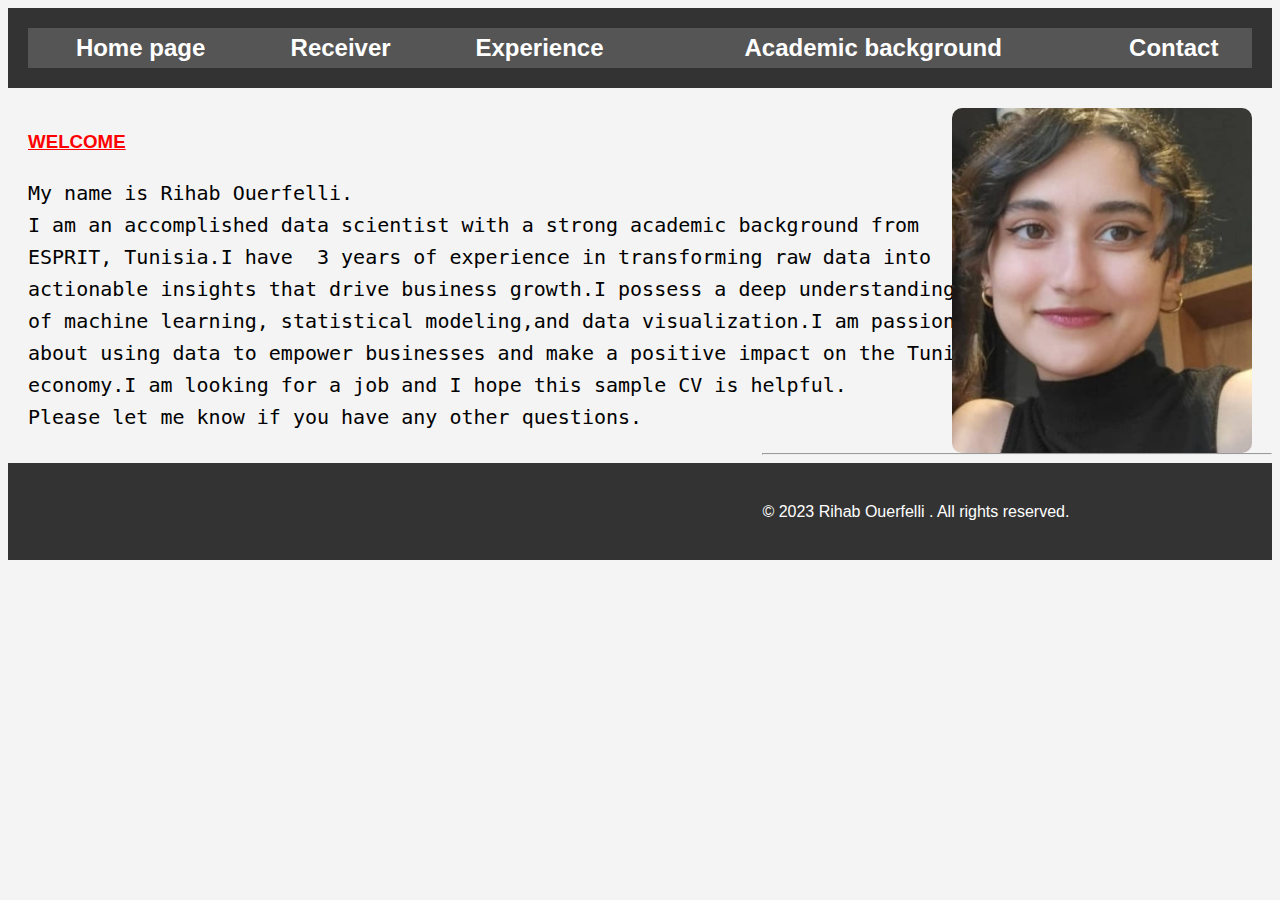
<file: index.html>
<!DOCTYPE html>
<html>
<meta charslt="utf-8">
<title> Index </title>
<link rel="stylesheet" href="style.css">
<header>
<div>
<table width="100%" >
<tr class ="myclass1">


                <th><a href="index.html"> Home page </a></th>
				<th><a href="Receiver.html"> Receiver </a></th>
                <th><a href="Experience.html"> Experience </a></th>
                <th><a href="Academic background.html"> Academic background </a></th>
                <th><a href="Contact.html"> Contact </a></th>
				
				
            </div>
</tr>
</table>
</header>
<body>
<section>
<article>
<p><h3>WELCOME </h3></p>                   
<pre class ="myclass">
My name is Rihab Ouerfelli.
I am an accomplished data scientist with a strong academic background from
ESPRIT, Tunisia.I have  3 years of experience in transforming raw data into
actionable insights that drive business growth.I possess a deep understanding 
of machine learning, statistical modeling,and data visualization.I am passionate 
about using data to empower businesses and make a positive impact on the Tunisian 
economy.I am looking for a job and I hope this sample CV is helpful. 
Please let me know if you have any other questions.
</pre>
<br>
<br>
<br>
</article>
<aside>
<img src="rihab.png"  width="300px" height="300px" align="right" >  
</aside>
</section>
<hr>
<footer>
<td align="left">
<p>&copy; 2023 Rihab Ouerfelli . All rights reserved.</p>
</td>
</footer>
</body>
</html>
</file>
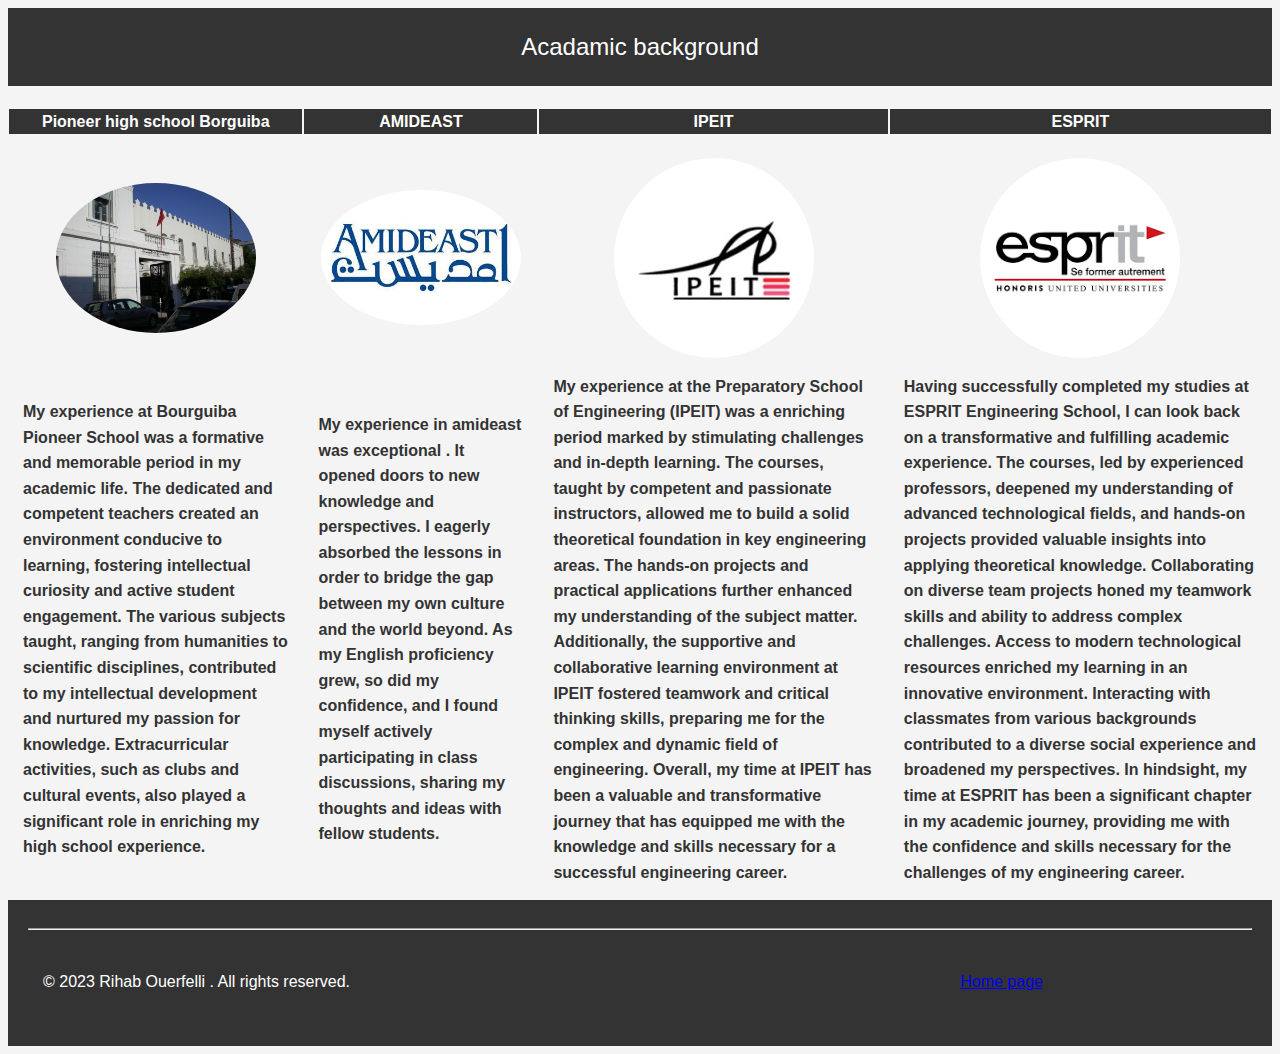
<file: Academic background.html>
<!DOCTYPE html>
<html>
<meta charslt="utf-8">
<title> Acadamic background </title>
<link rel="stylesheet" href="style.css">
<header>
Acadamic background 
</header>
<body>	
<table width="100%" >
<tr>
<th > <h4>Pioneer high school Borguiba</h4>  </th>
<th><h4>AMIDEAST</h4></th>
<th ><h4> IPEIT</h4> </th>
<th > <h4>ESPRIT</h4>  </th>
</tr>
<tr>
<th ><img src="borguiba.png"  width="200px" height="200px" > </th>
<th ><img src="amideast.png"  width="200px" height="200px" > </th>
<th ><img src="ipeit.png" width="200px" height="200px" > </th>
<th><img src="esprit.png" width="200px" height="200px" ></th>
</tr>
<tr>
<td align="center" > 
<b>My experience at Bourguiba Pioneer School was a formative and memorable period in my academic life. The dedicated and competent teachers created an environment conducive to learning, fostering intellectual curiosity and active student engagement. The various subjects taught, ranging from humanities to scientific disciplines, contributed to my intellectual development and nurtured my passion for knowledge. Extracurricular activities, such as clubs and cultural events, also played a significant role in enriching my high school experience.</b>
</td>
<td align="center" ><b> My experience in amideast was exceptional . It  opened doors to new knowledge and perspectives. I eagerly absorbed the lessons in order to bridge the gap between my own culture and the world beyond. As my English proficiency grew, so did my confidence, and I found myself actively participating in class discussions, sharing my  thoughts and ideas with fellow students.</b></td>
<td align="center" >

<b>My experience at the Preparatory School of Engineering (IPEIT) was a enriching period marked by stimulating challenges and in-depth learning. The courses, taught by competent and passionate instructors, allowed me to build a solid theoretical foundation in key engineering areas. The hands-on projects and practical applications further enhanced my understanding of the subject matter. Additionally, the supportive and collaborative learning environment at IPEIT fostered teamwork and critical thinking skills, preparing me for the complex and dynamic field of engineering. Overall, my time at IPEIT has been a valuable and transformative journey that has equipped me with the knowledge and skills necessary for a successful engineering career.
 </b></td>
<td align="center">
<b>Having successfully completed my studies at ESPRIT Engineering School, I can look back on a transformative and fulfilling academic experience. The courses, led by experienced professors, deepened my understanding of advanced technological fields, and hands-on projects provided valuable insights into applying theoretical knowledge. Collaborating on diverse team projects honed my teamwork skills and ability to address complex challenges. Access to modern technological resources enriched my learning in an innovative environment.

Interacting with classmates from various backgrounds contributed to a diverse social experience and broadened my perspectives. In hindsight, my time at ESPRIT has been a significant chapter in my academic journey, providing me with the confidence and skills necessary for the challenges of my engineering career.</b></td>
</tr>
</table>
<footer>
<hr>
<table width="100%">
<tr>
<td align="left">
<p>&copy; 2023 Rihab Ouerfelli . All rights reserved.</p>
</td>
<td align="right">
<a href="index.html"> Home page </a>
</td>
</tr>
</table>
 </footer>
</body>
</html>
</file>
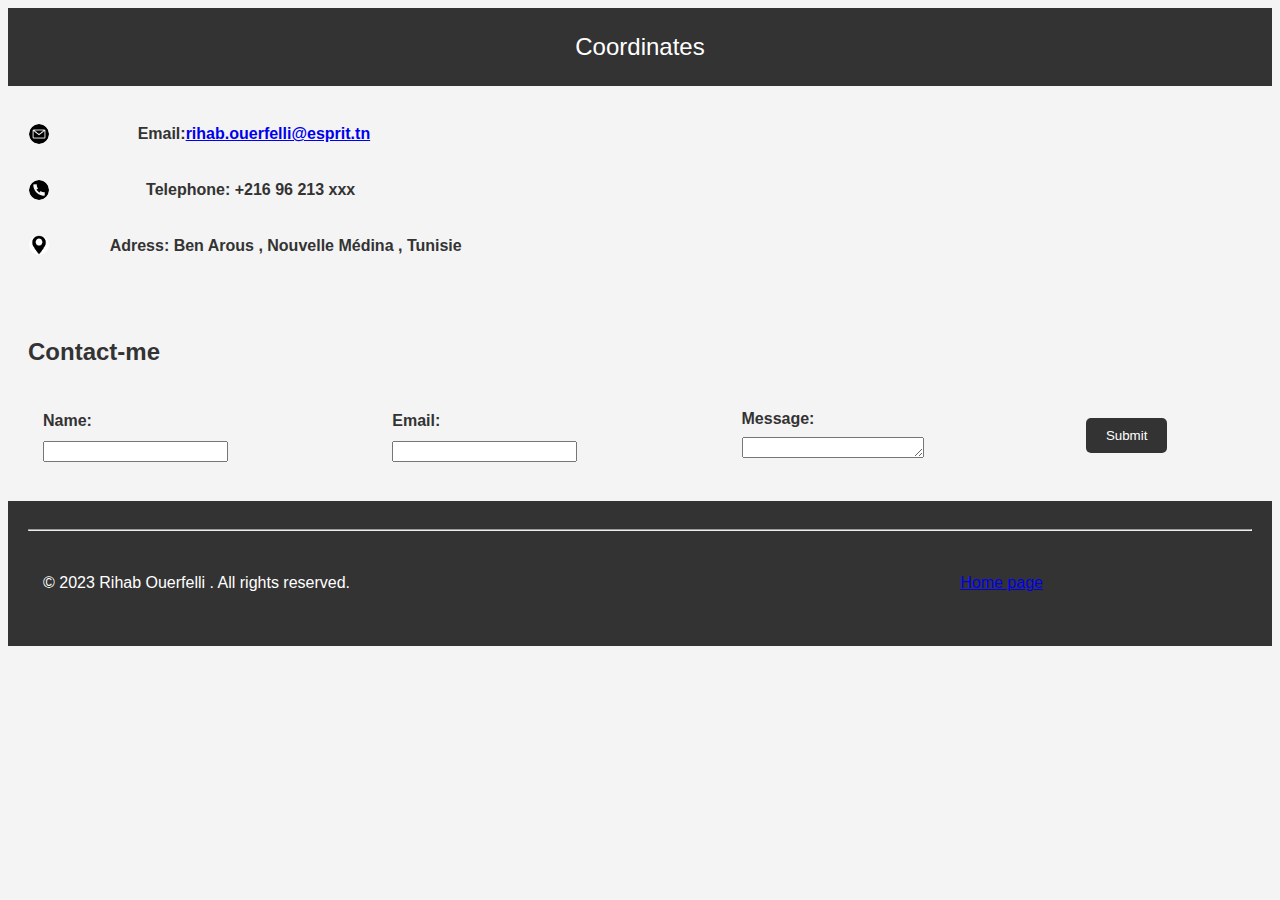
<file: Contact.html>
<!DOCTYPE html>
<html>
<body>
<meta charslt="utf-8">
<title> Contact </title>
<link rel="stylesheet" href="style.css">
<header>Coordinates</header>
<section id="coordinates">
        <table> <tr><th ><img src="email.png" width="20px" height="20px" align=left > </th><td><b> Email:<a href="mailto:rihab.ouerfelli@esprit.tn">rihab.ouerfelli@esprit.tn</a></td></th></table>
        <table><tr><th ><img src="telephone.png" width="20px" height="20px" align=left> </th><td ><b>Telephone: +216 96 213 xxx</b></td></tr></table>
        <table><tr><th ><img src="adresse.png" width="20px" height="20px" align=left> </th> <td ><b>Adress: Ben Arous , Nouvelle Médina , Tunisie</b></td></tr></table>
    </section>

    <section id="formulaire-contact">
        <h2>Contact-me</h2>
		<table width="100%">
        <form action="traitement_form.php" method="post">
		<tr>
		<td>
            <label for="nom">Name:</label>
            <input type="text" id="nom" name="nom" required>
</td>
<td>
            <label for="email">Email:</label>
            <input type="email" id="email" name="email" required>
			</td>
			<td>

            <label for="message">Message:</label>
            <textarea id="message" name="message" rows="1" required></textarea>
</td>
<td>
            <button type="submit">Submit</button>
			</td>
		</tr>
		</table>
        </form>
    </section>
<footer>
<hr>
<table width="100%">
<tr>
<td align="left">
<p>&copy; 2023 Rihab Ouerfelli . All rights reserved.</p>
</td>
<td align="right">
<a href="index.html"> Home page </a>
</td>
</tr>
</table>
 </footer>
<script src="script.js"></script>
</body>
</html>
</file>
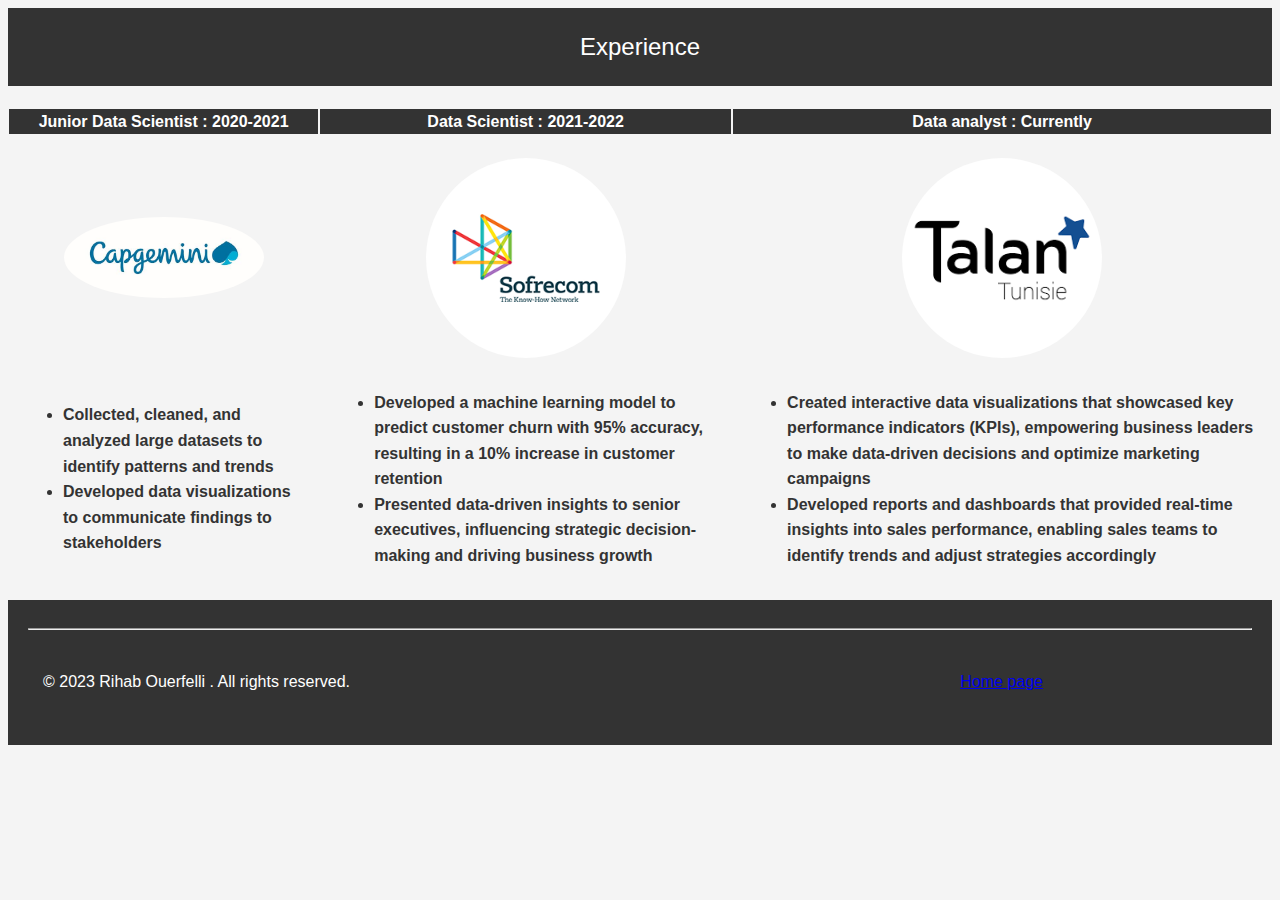
<file: Experience.html>
<!DOCTYPE html>
<html>
<meta charslt="utf-8">
<title> Experience </title>
<link rel="stylesheet" href="style.css">

<body>
<header>	
Experience 
</header>
<table>
<tr>
<th align="center" ><h4> Junior Data Scientist : 2020-2021</h4> </th>
<th align="center" ><h4> Data Scientist : 2021-2022</h4> </th>
<th align="center" > <h4>Data analyst : Currently </h4> </th>
</tr>
<tr>
<th ><img src="capgemini.png"  width="200px" height="200px" > </th>
<th ><img src="sofrecom.png"  width="200px" height="200px" > </th>
<th ><img src="talan.png" width="200px" height="200px" > </th>
</tr>

<tr>
<td align="center">
<ul>
<li><b>Collected, cleaned, and analyzed large datasets to identify patterns and trends</b></li>
<li><b>Developed data visualizations to communicate findings to stakeholders</b></li>
</ul>
</td>
<td align="center">
<ul>
<li><b>Developed a machine learning model to predict customer churn with 95% accuracy, resulting in a 10% increase in customer retention</b></li>
<li><b>Presented data-driven insights to senior executives, influencing strategic decision-making and driving business growth</b></li>
</ul>
</td>
<td align="center"> 
<ul>
<li><b>Created interactive data visualizations that showcased key performance indicators (KPIs), empowering business leaders to make data-driven decisions and optimize marketing campaigns</b></li>
<li><b>Developed reports and dashboards that provided real-time insights into sales performance, enabling sales teams to identify trends and adjust strategies accordingly</b></li>
</ul>
 </td>
</tr>
</table>
<footer>
<hr>
<table width="100%">
<tr>
<td align="left">
<p>&copy; 2023 Rihab Ouerfelli . All rights reserved.</p>
</td>
<td align="right">
<a href="index.html"> Home page </a>
</td>
</tr>
</table>
 </footer>
</body>
</html>
</file>
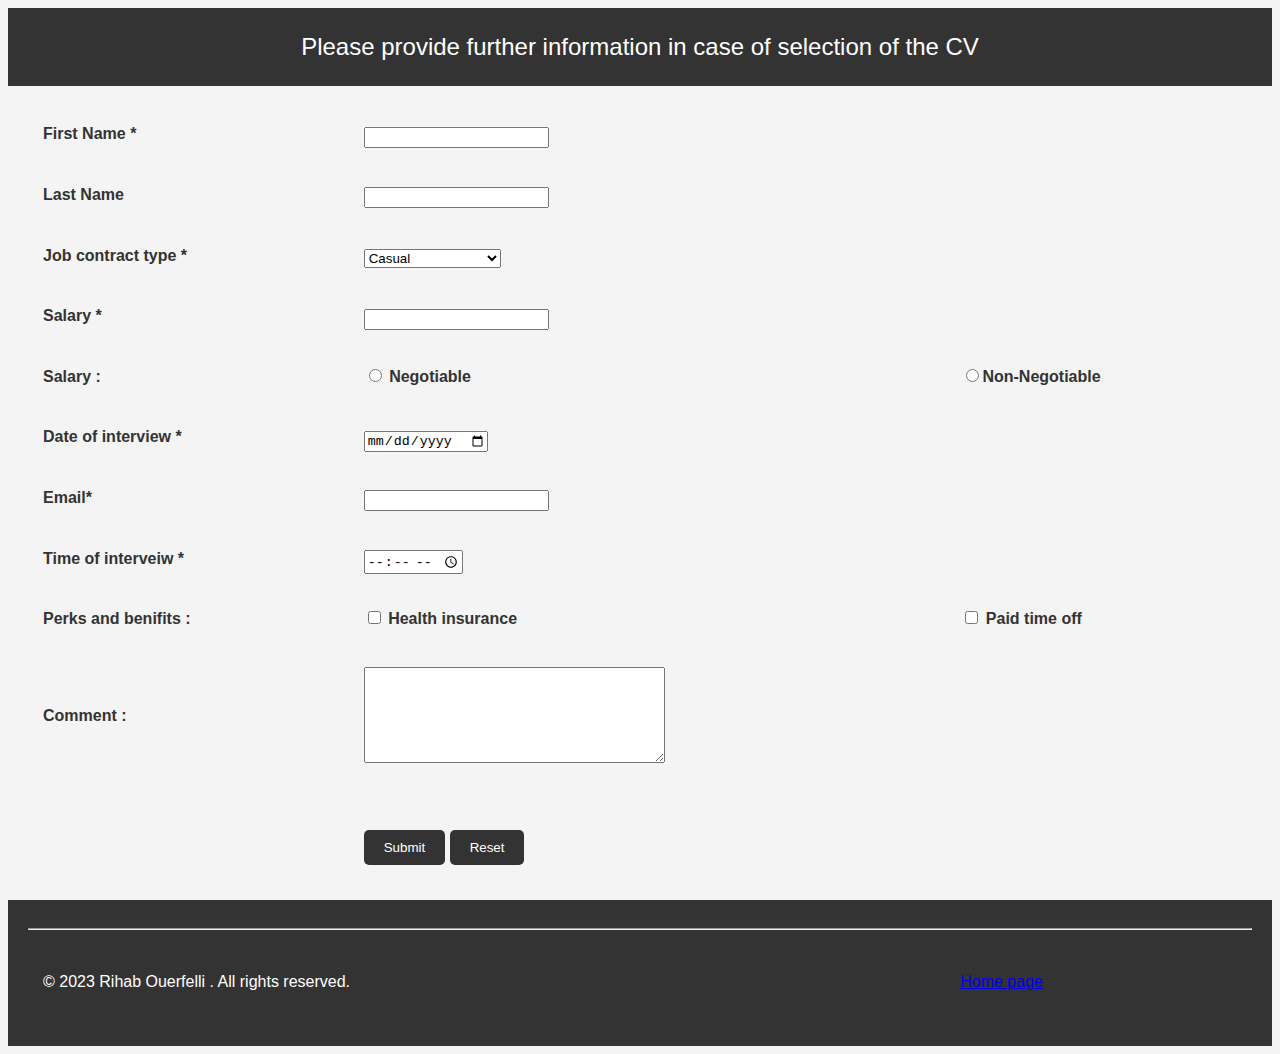
<file: Receiver.html>
<!DOCTYPE html>
<html lang="en">
<meta charslt="utf-8">
<title> Receiver </title>
<link rel="stylesheet" href="style.css">
<header>
Please provide further information in case of selection of the CV 
</header>
        <section id="pageContent">
            
            <form action="#" method="post">
                <table align="center">
                    <tr>
                        <td>
                            <label for="fname">First Name <span>*</span></label>
                        </td>
                        <td>
                            <input
                                type="text"
                                id="fname"
                                name="fname"
                                minlength="3"
                                required
                            />
                        </td>
						<td></td>
                    </tr>
                    <tr>
                        <td><label for="lname">Last Name</label></td>
                        <td>
                            <input
                                type="text"
                                id="lname"
                                name="lname"
                                minlength="3"
                            />
                        </td>
						<td></td>
                    </tr>
            
					<tr>
                        <td><label for="type"> Job contract type <span>*</span> </label></td>
                        <td>
                            <select name="type" required >
							<option value="ca">Casual</option>
							<option value="ze">Zero hours</option>
							<option value="tem">Temporary contract</option>
							</select>
							
                        </td>
						<td></td>
                    </tr>
                    <tr>
                        <td>
                            <label for="sal"
                                >Salary <span>*</span></label
                            >
                        </td>
                        <td>
                            <input
                                type="number"
                                id="sal"
                                name="sal"
                                minlength="4"
                                required
                            />
                        </td>
						<td></td>
						</tr>
						<tr>
						<td><label> Salary : </label></td>
						<td>
                            <label><input type="radio" name="ng" value"neg" > Negotiable</label>
						</td>
						<td>
							<label><input type="radio" name="non" value"nneg">Non-Negotiable</label>
							
                            
                        </td>
                    </tr>
                    <tr>
                        <td><label for="dob">Date of interview <span>*</span></label></td>
                        <td>
                            <input type="date" id="dob" name="dob" required />
                        </td>
						<td></td>
                    </tr>
                    <tr>
                        <td>
                            <label for="email">Email<span>*</span></label>
                        </td>
                        <td>
                            <input
                                type="email"
                                name="email"
                                id="email"
                                required
                            />
                        </td>
						<td></td>
                    </tr>
					    <td>
                        <label>Time  of interveiw <span>*</span></label>
						</td>
                        <td><input type="time" min="10:00" max="16:00" required >
						</td>
						<td></td>
                    </tr>
					<tr>
					<td> <label for="benif">Perks and benifits : </label></td>
                        <td><label> <input type="checkbox" name="perk" value="Health insurance" >
						Health insurance
						</label></td>
						<td><label> <input type="checkbox" name="per" value="Paid time off">
						Paid time off
						</label></td>
                    </tr>
					<tr>
                        <td><label for="comment"> Comment :</label></td>
                        <td>
                            <textarea
                                name="Comment"
                                id="Comment"
                                cols="35"
                                rows="6"
						
                            ></textarea>
                        </td>
						<td></td>
                    </tr>
                    <tr>
                        <td>
                    <tr>
                        <td></td>
                        <td>
                            <button type="submit">Submit</button>
                            <button type="reset">Reset</button>
                        </td>
                    </tr>
                </table>
            </form>
        </section>
<footer>
<hr>
<table width="100%">
<tr>
<td align="left">
<p>&copy; 2023 Rihab Ouerfelli . All rights reserved.</p>
</td>
<td align="right">
<a href="index.html"> Home page </a>
</td>
</tr>
</table>
<script src="scriipt.js"></script>
</body>
</html>
</file>
<file: style.css>
header {
    background-color: #333;
    color: #fff;
    padding: 20px;
    text-align: center;
    font-size: 24px;
}

body {
    font-family: 'Arial';
    line-height: 1.6;
    background-color: #f4f4f4;
    color: #333;
}

h3
{
	color : red ;
	text-decoration: underline ;
}
.myclass
{
	
	font-size :20px;
	text-align: left;
	color : black;
}

table {
    width: 100%;
    border-collapse: collapse;
}


 td {
    padding: 15px;
    text-align:left;
}

th {
    
    color: #fff;
	text-align: center;
}

th a {
    text-decoration: none;
    color: #fff;
    font-weight: bold;
}

section {
    padding: 20px;
}

article {
    width: 60%;
    float: left;
}

aside {
    width: 40%;
    float: right;
}

footer {
    background-color: #333;
    color: #fff;
    padding: 20px;
    text-align: left;
}

img {
    max-width: 100%;
    height: auto;
    display: block;
    margin: 0 auto;
    border-radius: 10px;
}

table img {
    border-radius: 50%;
}
label {
    display: block;
    margin-bottom: 5px;
    font-weight: bold;
}
button {
    background-color: #333;
    color: #fff;
    padding: 10px 20px;
    border: none;
    border-radius: 5px;
    cursor: pointer;
}

h4
{
	background-color: #333;
    color: #fff;
}

.myclass1{
    background-color: #555;
    color: #fff;
	text-align: center;
	padding: 15px;
}
</file>
